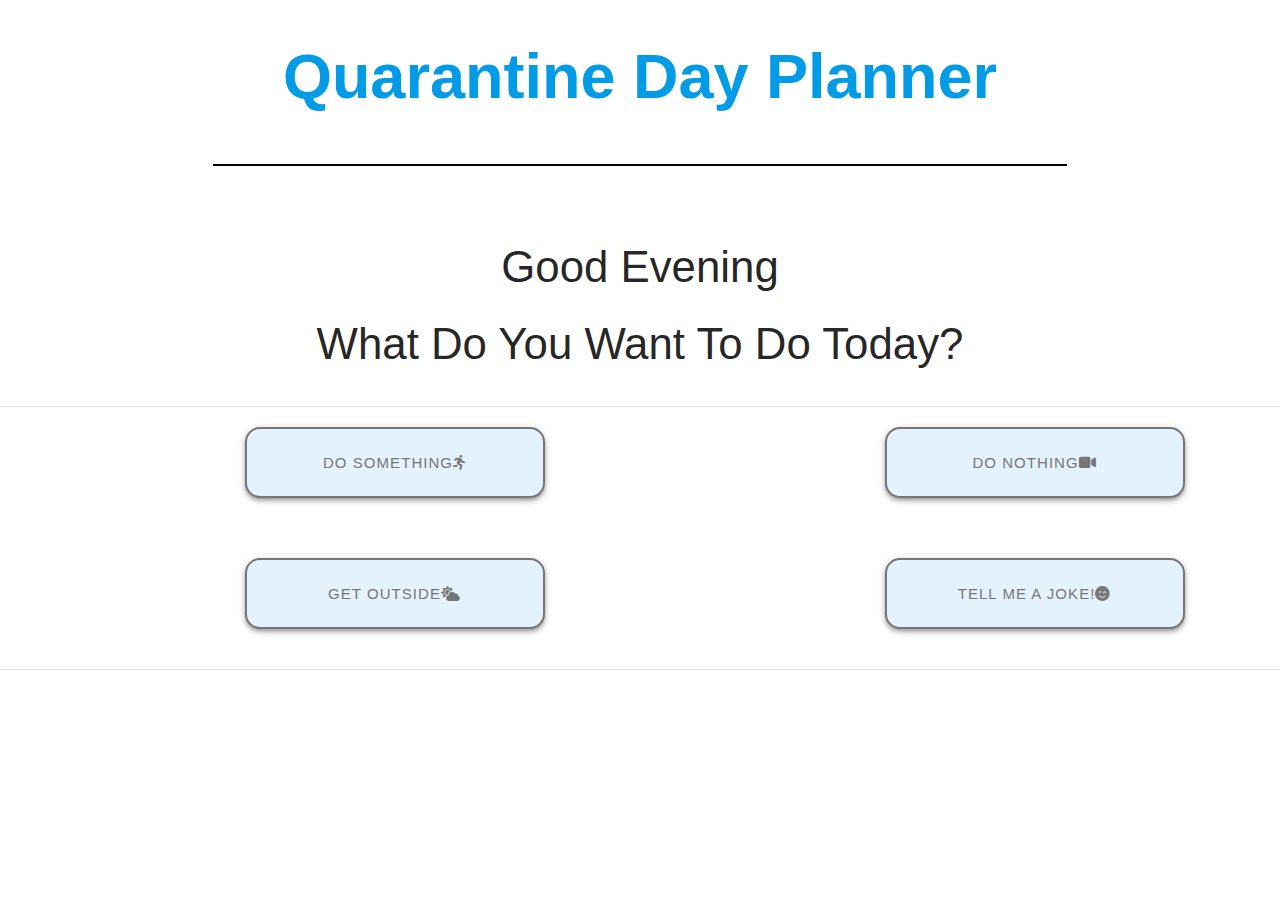
<file: index.html>
<!DOCTYPE html>
<html lang="en">

<head>
    <meta charset="UTF-8">
    <meta name="viewport" content="width=device-width, initial-scale=1.0">
    <!--Reset CSS-->
    <link rel="stylesheet" href="reset.css">
    <!--Font Awesome CSS-->
    <link rel="stylesheet" href="https://cdnjs.cloudflare.com/ajax/libs/font-awesome/5.11.2/css/all.min.css">
    <!--Materialize CSS Framework-->
    <link rel="stylesheet" href="https://cdnjs.cloudflare.com/ajax/libs/materialize/1.0.0/css/materialize.min.css">
    <!--Style CSS-->
    <link rel="stylesheet" href="style.css">
    <!--jQuery-->
    <script src="http://ajax.googleapis.com/ajax/libs/jquery/1.7.1/jquery.min.js" type="text/javascript"></script>


    <title>Quarantine Planner</title>
</head>

<body>
    <header>
        <div class="row">
            <h1 class="col s12"><a href="index.html">Quarantine Day Planner</a></h1>
        </div>

        <div class="row">
            <hr class="col s8 push-s2">
        </div>
    </header>
    
    <div id="container">
        <div class="row">
            <div class="date weather">
                <!--In JavaScript, input date using moment.format()-->
                <!--In Javascript, input weather in San Diego using aJax-->
            </div>
        </div>

        <div class="row">
            <div class="col s12">
                <h3 id="greeting"></h3>
                <h3>What Do You Want To Do Today?</h3>
            </div>
        </div>
        <div class="divider"></div>


        <!--buttons-->
        <!--Row 1 Buttons-->
        <div class="row">
            <div class="col l6 push-l2 m6 s12">
                <li>
                    <button class="button-hover-like button blue lighten-5 z-depth-2"
                        onclick="window.location.href='dosomething.html'"> <span>Do Something</span><i
                            class="fas fa-running"></i></button>
                </li>
            </div>

            <div class="col l6 push-l2 m6 s12">
                <li>
                    <button class="button-hover-like button blue lighten-5 z-depth-2"
                        onclick="window.location.href='donothing.html'"> <span>Do Nothing</span><i
                            class="fas fa-video"></i>
                    </button>
                </li>
            </div>
        </div>

        <!--Row 2 Buttons-->
        <div class="row">
            <div class="col l6 push-l2 m6 s12">
                <li>
                    <button class="button-hover-like button blue lighten-5 z-depth-2"
                        onclick="window.location.href='getoutside.html'"><span>Get Outside</span><i
                            class="fas fa-cloud-sun"></i></button>
                </li>
            </div>

            <div class="col l6 push-l2 m6 s12">
                <li>
                    <button class="button-hover-like button blue lighten-5 z-depth-2"
                        onclick="window.location.href='joke.html'"><span>Tell Me A Joke!</span><i
                            class="fas fa-smile-wink"></i></button>
                </li>
            </div>
        </div>
        <div class="divider"></div>




    </div>




    <script src="script.js"></script>
</body>

</html>
</file>
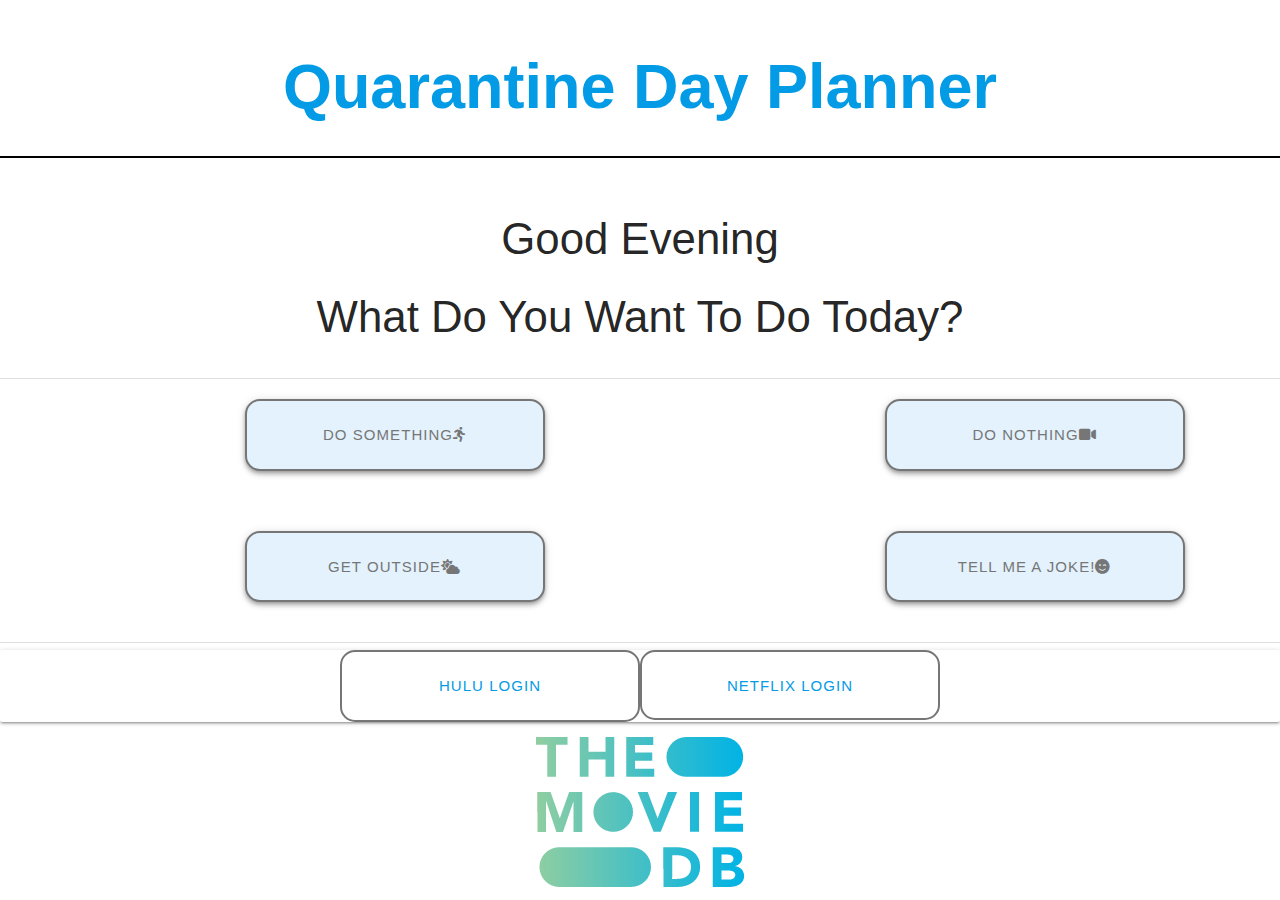
<file: donothing.html>
<!DOCTYPE html>
<html lang="en">

<head>
    <meta charset="UTF-8">
    <meta name="viewport" content="width=device-width, initial-scale=1.0">
    <!--Reset CSS-->
    <link rel="stylesheet" href="reset.css">
    <!--Font Awesome CSS-->
    <link rel="stylesheet" href="https://cdnjs.cloudflare.com/ajax/libs/font-awesome/5.11.2/css/all.min.css">
    <!--Materialize CSS Framework-->
    <link rel="stylesheet" href="https://cdnjs.cloudflare.com/ajax/libs/materialize/1.0.0/css/materialize.min.css">
    <!--Style CSS-->
    <link rel="stylesheet" href="style.css">

    <title>Quarantine Planner</title>
</head>

<body>
    <header>
        <h1 class="col s12"><a href="index.html">Quarantine Day Planner</a></h1>
        <hr>
    </header>
    <div id="container">
        <div class="row">
            <div class="date weather">
                <!--In JavaScript, input date using moment.format()-->
                <!--In Javascript, input weather in San Diego using aJax-->
            </div>
        </div>

        <div class="row">
            <div class="col s12">
                <h3 id="greeting"></h3>
                <h3>What Do You Want To Do Today?</h3>
            </div>
        </div>
        <div class="divider"></div>


        <!--buttons-->
        <!--Row 1 Buttons-->
        <div class="row">
            <div class="col l6 push-l2 m6 s12">
                <li>
                    <button class="button-hover-like button blue lighten-5 z-depth-2"
                        onclick="window.location.href='dosomething.html'"> <span>Do Something</span><i
                            class="fas fa-running"></i></button>
                </li>
            </div>

            <div class="col l6 push-l2 m6 s12">
                <li>
                    <button class="button-hover-like button blue lighten-5 z-depth-2"
                        onclick="window.location.href='donothing.html'"> <span>Do Nothing</span><i
                            class="fas fa-video"></i>
                    </button>
                </li>
            </div>
        </div>

        <!--Row 2 Buttons-->
        <div class="row">
            <div class="col l6 push-l2 m6 s12">
                <li>
                    <button class="button-hover-like button blue lighten-5 z-depth-2"
                        onclick="window.location.href='getoutside.html'"><span>Get Outside</span><i
                            class="fas fa-cloud-sun"></i></button>
                </li>
            </div>

            <div class="col l6 push-l2 m6 s12">
                <li>
                    <button class="button-hover-like button blue lighten-5 z-depth-2"
                        onclick="window.location.href='joke.html'"><span>Tell Me A Joke!</span><i
                            class="fas fa-smile-wink"></i></button>
                </li>
            </div>
        </div>
        <div class="divider"></div>


        <div class="card">
            <!--Lazy / Netflix-->
            <button class="button-hover-like button one"><a href="https://auth.hulu.com/web/login">
                    <span>Hulu Login</span>

                    <button class="button-hover-like button two" style="height: 70px;"><a
                            href="https://www.netflix.com/Login">
                            <span>Netflix Login</span>

        </div>

    </div>
    <div class="container" id="trendingMovies"></div>
    <img src='image.png'>


    <script src="https://code.jquery.com/jquery-3.4.1.min.js"></script>
    <script>
        var queryUrl = 'https://api.themoviedb.org/3/trending/movie/week?api_key=18fb1cc7712bd55ecc3a35147f04188f';
        $.ajax({
            url: queryUrl,
            method: 'GET'
        }).then(function (response) {
            console.log(queryUrl);
            console.log(response);
            var posterPath;
            var imageUrl;
            var title;
            var overview;
            var movieContainer = $('#trendingMovies');
            var movieResults;
            var list = response.results;
            for (let i = 0; i < 5; i++) {
                movieResults = list[i];
                posterPath = movieResults.poster_path;
                imageUrl = 'https://image.tmdb.org/t/p/w500/' + posterPath;
                title = movieResults.title;
                overview = movieResults.overview;
                var movieData = `<div id='title'>
                                    <h4 class='movieTitle'>${title}</h4>
                                 </div>
                                 <div id='image'>
                                    <img class='moviePoster' src='${imageUrl}'>
                                 </div>
                                 <div id='overview'>
                                    <p>${overview}</p>
                                 </div>`;
                movieContainer.append(movieData);
            }
        });
    </script>





    <script src="script.js"></script>
</body>

</html>
</file>
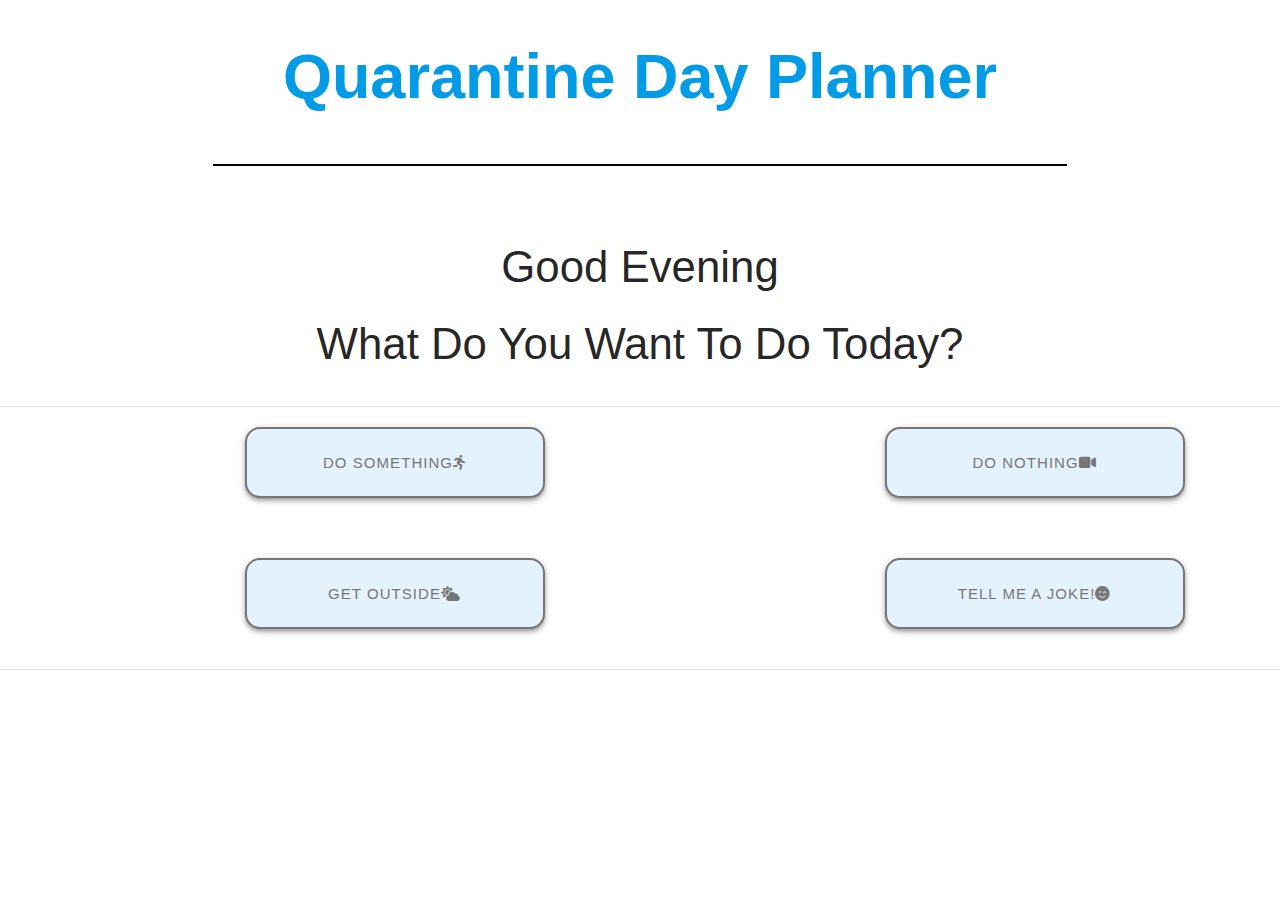
<file: dosomething.html>
<!DOCTYPE html>
<html lang="en">
<head>
    <meta charset="UTF-8">
    <meta name="viewport" content="width=device-width, initial-scale=1.0">
    <!--Reset CSS-->
    <link rel="stylesheet" href="reset.css">
    <!--Font Awesome CSS-->
    <link rel="stylesheet" href="https://cdnjs.cloudflare.com/ajax/libs/font-awesome/5.11.2/css/all.min.css">
    <!--Materialize CSS Framework-->
    <link rel="stylesheet" href="https://cdnjs.cloudflare.com/ajax/libs/materialize/1.0.0/css/materialize.min.css">
    <!--Style CSS-->
    <link rel="stylesheet" href="style.css">
    <title>Quarantine Planner</title>
</head>
<body>
    <header>
        <div class="row">
            <h1 class="col s12"><a href="index.html">Quarantine Day Planner</a></h1>
        </div>
        <div class="row">
            <hr class="col s8 push-s2">
        </div>
    </header>
    <div id="container">
        <div class="row">
            <div class="date weather">
                <!--In JavaScript, input date using moment.format()-->
                <!--In Javascript, input weather in San Diego using aJax-->
            </div>
        </div>
        <div class="row">
            <div class="col s12">
                <h3 id="greeting"></h3>
                <h3>What Do You Want To Do Today?</h3>
            </div>
        </div>
        <div class="divider"></div>
        <!--buttons-->
        <!--Row 1 Buttons-->
        <div class="row">
            <div class="col s6 push-s2">
                <li>
                    <button class="button-hover-like button blue lighten-5 z-depth-2" onclick= "window.location.href='dosomething.html'"><span>Do Something</span><i
                            class="fas fa-running"></i></button>
                </li>
            </div>
            <div class="col s6 push-s2">
                <li>
                    <button class="button-hover-like button blue lighten-5 z-depth-2" onclick= "window.location.href='donothing.html'"><span>Do  Nothing</span><i
                            class="fas fa-video"></i></button>
                </li>
            </div>
        </div>
        <!--Row 2 Buttons-->
        <div class="row">
            <div class="col s6 push-s2">
                <li>
                    <button class="button-hover-like button blue lighten-5 z-depth-2" onclick= "window.location.href='getoutside.html'"><span>Get Outside</span><i
                            class="fas fa-cloud-sun"></i></button>
                </li>
            </div>
            <div class="col s6 push-s2">
                <li>
                    <button class="button-hover-like button blue lighten-5 z-depth-2" onclick= "window.location.href='joke.html'"><span>Tell Me A Joke!</span><i
                            class="fas fa-smile-wink"></i></button>
                </li>
            </div>
        </div>
        <div class="divider"></div>
        <div id="player"></div>

    </div>
    <script>
        // This code loads the IFrame Player API code asynchronously.
        var tag = document.createElement('script');
        tag.src = "https://www.youtube.com/iframe_api";
        var firstScriptTag = document.getElementsByTagName('script')[0];
        firstScriptTag.parentNode.insertBefore(tag, firstScriptTag);
        // This function creates an <iframe> (and YouTube player)
        // after the API code downloads.
        var player;
        function onYouTubeIframeAPIReady() {
          player = new YT.Player('player', {
            height: '390',
            width: '640',
            videoId: 'oAPCPjnU1wA',
            events: {
              'onReady': onPlayerReady,
              'onStateChange': onPlayerStateChange
            }
          });
        }
        // The API will call this function when the video player is ready.
        function onPlayerReady(event) {
          event.target.playVideo();
        }
        // The API calls this function when the player's state changes.
        // The function indicates that when playing a video (state=1),
        var done = false;
        function onPlayerStateChange(event) {
          if (event.data == YT.PlayerState.PLAYING && !done) {
            // setTimeout(stopVideo, 6000);
            done = true;
          }
        }
        function stopVideo() {
          player.stopVideo();
        }
      </script>
    <script src="http://ajax.googleapis.com/ajax/libs/jquery/1.7.1/jquery.min.js" type="text/javascript"></script>
    <script src="script.js"></script>
</body>
</html>
</file>
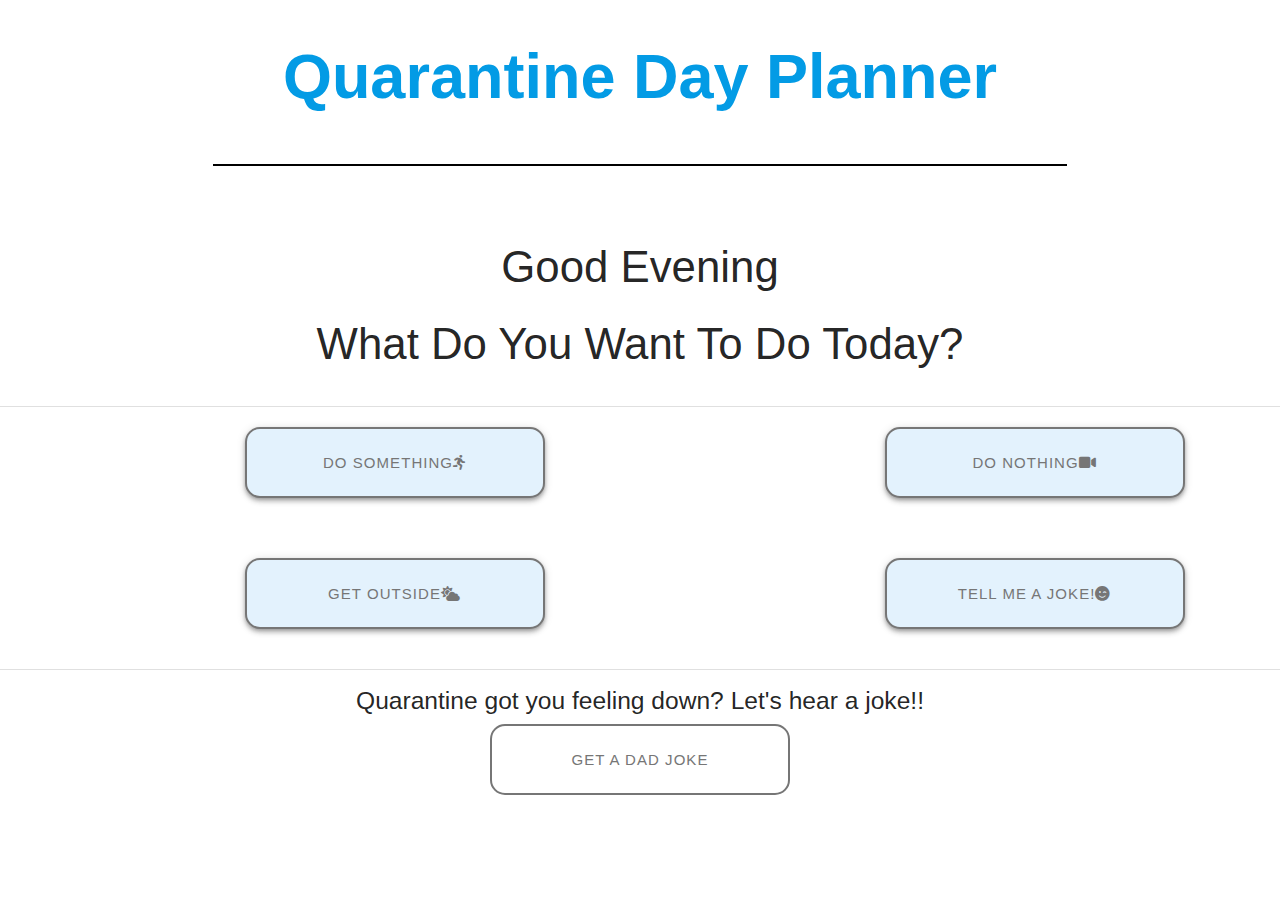
<file: joke.html>
<!DOCTYPE html>
<html lang="en">

<head>
    <meta charset="UTF-8" />
    <meta name="viewport" content="width=device-width, initial-scale=1.0" />
    <!--Reset CSS-->
    <!-- <link rel="stylesheet" href="reset.css"> -->
    <!--Font Awesome CSS-->
    <link rel="stylesheet" href="https://cdnjs.cloudflare.com/ajax/libs/font-awesome/5.11.2/css/all.min.css" />
    <!--Materialize CSS Framework-->
    <link rel="stylesheet" href="https://cdnjs.cloudflare.com/ajax/libs/materialize/1.0.0/css/materialize.min.css" />
    <!--Style CSS-->
    <link rel="stylesheet" href="style.css" />
    <!--jQuery-->
    <script src="http://ajax.googleapis.com/ajax/libs/jquery/1.7.1/jquery.min.js" type="text/javascript"></script>

    <title>Quarantine Planner</title>
</head>

<body>
    <header>
        <div class="row">
            <h1 class="col s12"><a href="index.html">Quarantine Day Planner</a></h1>
        </div>

        <div class="row">
            <hr class="col s8 push-s2">
        </div>
    </header>
    <div id="container">
        <div class="row">
            <div class="date weather">
                <!--In JavaScript, input date using moment.format()-->
                <!--In Javascript, input weather in San Diego using aJax-->
            </div>
        </div>
        <div class="row">
            <div class="col s12">
                <h3 id="greeting"></h3>
                <h3>What Do You Want To Do Today?</h3>
            </div>
        </div>
        <div class="divider"></div>
        <!--buttons-->
        <!--Row 1 Buttons-->
        <div class="row">
            <div class="col s6 push-s2">
                <li>
                    <button class="button-hover-like button blue lighten-5 z-depth-2"
                        onclick="window.location.href='dosomething.html'"> <span>Do Something</span><i
                            class="fas fa-running"></i></button>
                </li>
            </div>
            <div class="col s6 push-s2">
                <li>
                    <button class="button-hover-like button blue lighten-5 z-depth-2"
                        onclick="window.location.href='donothing.html'"> <span>Do Nothing</span><i
                            class="fas fa-video"></i>
                    </button>
                </li>
            </div>
        </div>
        <!--Row 2 Buttons-->
        <div class="row">
            <div class="col s6 push-s2">
                <li>
                    <button class="button-hover-like button blue lighten-5 z-depth-2"
                        onclick="window.location.href='getoutside.html'"><span>Get Outside</span><i
                            class="fas fa-cloud-sun"></i></button>
                </li>
            </div>
            <div class="col s6 push-s2">
                <li>
                    <button class="button-hover-like button blue lighten-5 z-depth-2"
                        onclick="window.location.href='joke.html'"><span>Tell Me A Joke!</span><i
                            class="fas fa-smile-wink"></i></button>
                </li>
            </div>
        </div>
    </div>
    <section>

        <div class="divider"></div>


        <div class='joke-container'>
            <div class='joke col s12'>
                <h5 id='joke'>Quarantine got you feeling down? Let's hear a joke!!</h5>
            </div>
            <button id='jokeButton' class='button-hover-like button col s12'>Get a Dad Joke</button>
        </div>
    </section>
    <script>
        const button = document.querySelector('#jokeButton');
        const jokeText = document.querySelector('#joke');
        button.addEventListener('click', getJoke);
        // Make an async function to be able to use the await operator
        async function getJoke() {
            // Use await to grab this data first before we move to the next line of code
            const jokeData = await fetch('https://icanhazdadjoke.com/', {
                headers: {
                    // We adjust the response formatting to be JSON
                    'Accept': 'application/json'
                }
            });
            // Makes the joke data readable
            // We await this line of code until we have fetched our data on line 98
            const jokeObj = await jokeData.json();
            console.log(jokeObj.joke);
            // Add joke text to the 'joke' div using our variable jokeText
            jokeText.innerHTML = jokeObj.joke;
        }
    </script>
    <script src="script.js"></script>
</body>

</html>
</file>
<file: style.css>
body{
  text-align:center;
}

h1{
  position:relative;
  font-weight:bolder;
  padding:10px;
}

h4{
  font-family: 'Cantarell', sans-serif;
  padding:10px;
}

hr{
  position:relative;
  border:1px solid black;
}


.button{
  padding:25px;
  width:300px;
  border-radius: 15px;

}


.button-hover-like {
  border: 2px solid #767676;
  background: transparent;
  color: #767676;
  text-transform: uppercase;
  overflow: hidden;
  letter-spacing: 0.07rem;
  transition: all 0.2s ease-in-out;
  position: relative;
}

.button-hover-like span {
  transition: all 0.2s ease-in-out;
}

.button-hover-like .fa {
  position: absolute;
  font-size: 1.2rem;
  top: 50%;
  -webkit-transform: translateY(-50%);
      -ms-transform: translateY(-50%);
          transform: translateY(-50%);
  color: #F15261;
  right: -20px;
  transition: 0.4s right cubic-bezier(0.38, 0.6, 0.48, 1);
}

.button-hover-like.one :hover {
  border-color: #17ba4b;
  background: transparent;
  transition: border-color 0.2s;
  
}

.button-hover-like.one :hover span {
  margin-right: 20px;
  color: #17ba4b;
}
 .button-hover-like.two :hover {
  border-color: #dc2c18;
  background: transparent;
  transition: border-color 0.2s;
}

.button-hover-like.two :hover span {
  margin-right: 20px;
  color: #dc2c18;
} */


.button-hover-like:hover {
  right: 10px;
}

li {
  float: left;
  display: flex;
  padding: 20px;

}

#joke-container{
  margin-top:25px;
  padding:10px;
}

/*media querires down below: */
</file>
